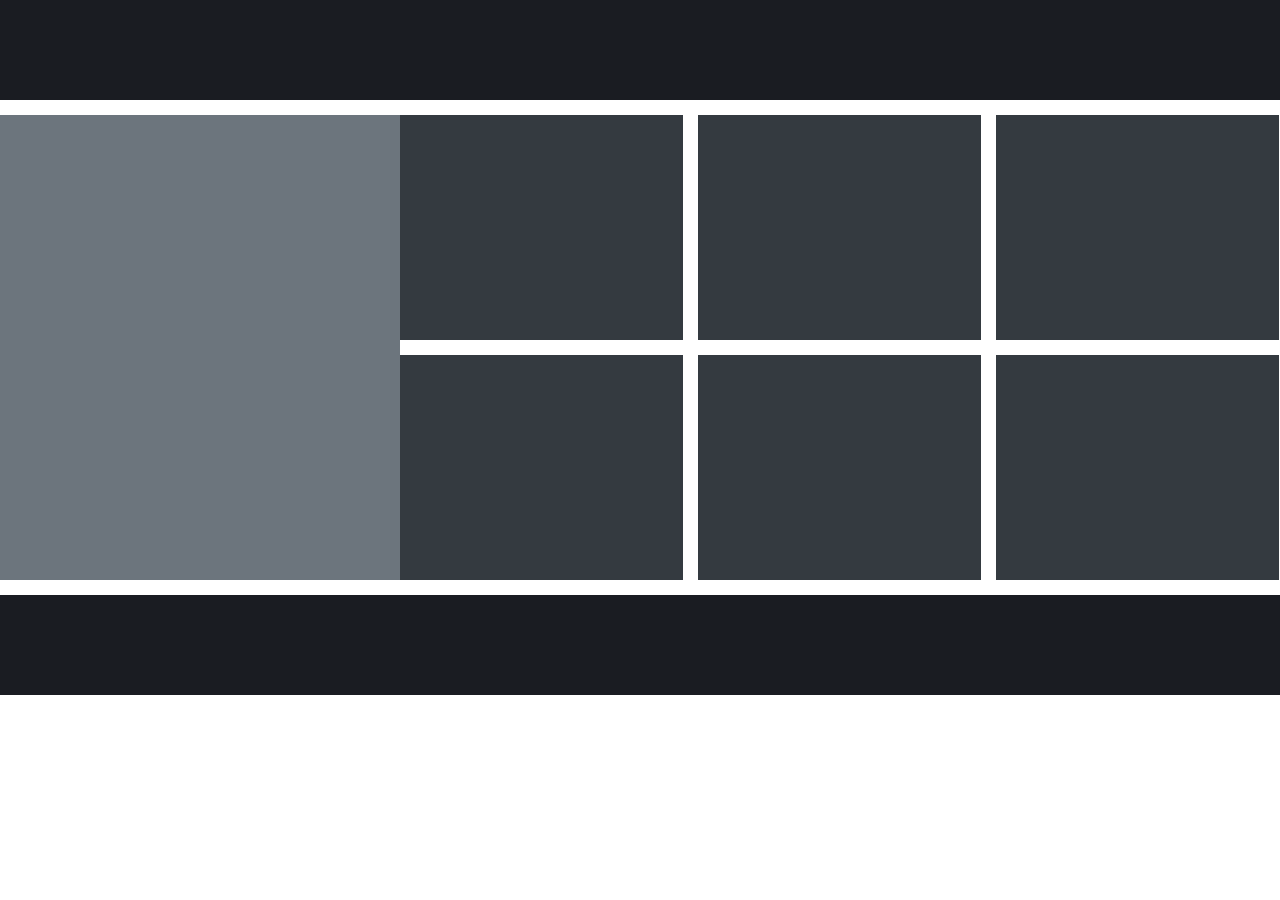
<file: index.html>
<!doctype html>
<html lang="en">
	<head>
		<meta charset="UTF-8">
		<meta name="viewport" content="width=device-width, initial-scale=1.0">
		<title>Layout</title>
		<link rel="stylesheet" type="text/css" href="style.css">
	</head>
	<body>
		<header></header>
		<section class="sidebar"></section>
		<section class="container">
		    <div class="content"></div>
		    <div class="content"></div>
		    <div class="content"></div>
		    <div class="content"></div>
		    <div class="content"></div>
		    <div class="content"></div>
		</section>
        <footer></footer>
    </body>
</html>
</file>
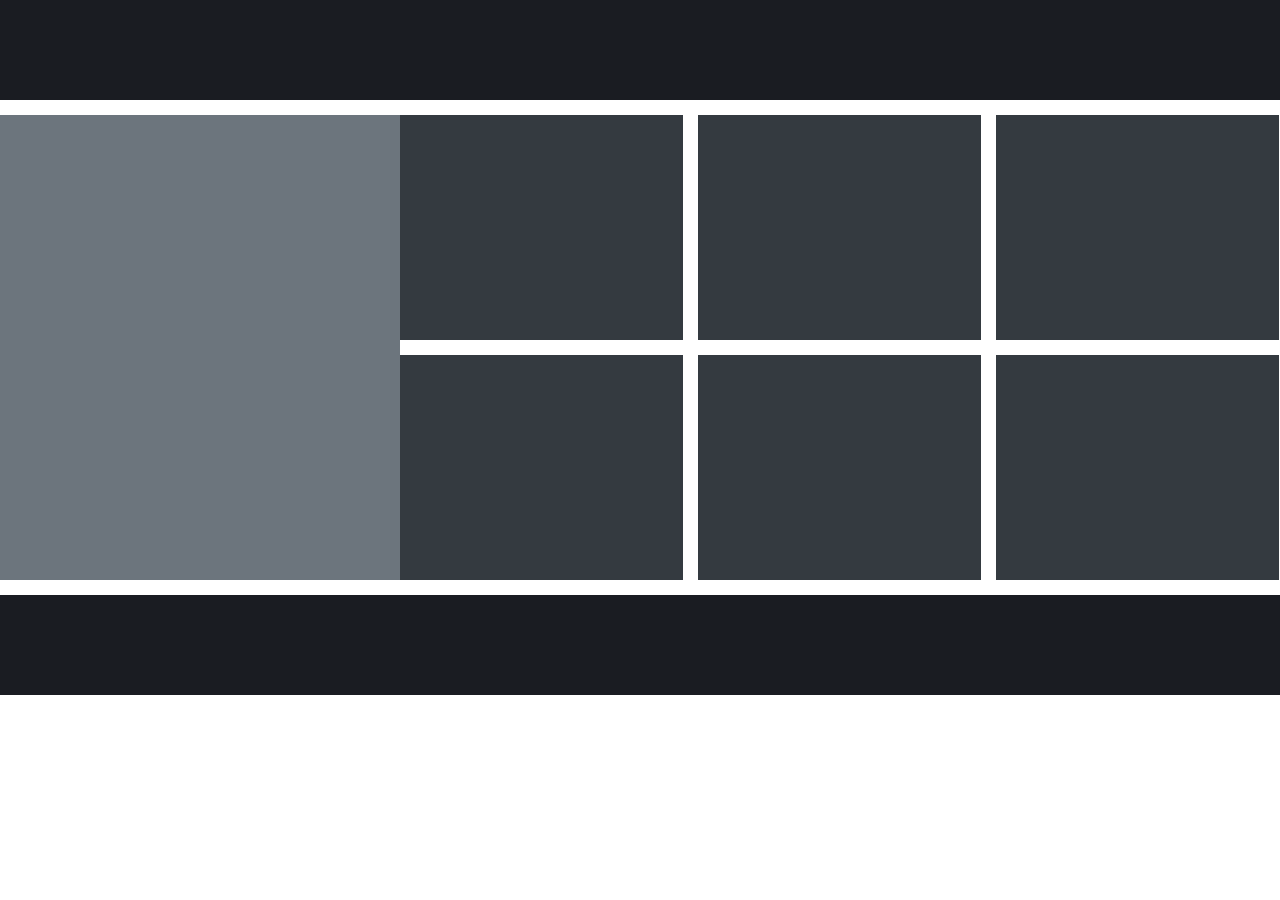
<file: 1.html>
<!doctype html>
<html lang="en">
	<head>
		<meta charset="UTF-8">
		<meta name="viewport" content="width=device-width, initial-scale=1.0">
		<title>Layout</title>
		<link rel="stylesheet" type="text/css" href="style.css">
	</head>
	<body>
		<header></header>
		<section class="sidebar"></section>
		<section class="container">
		    <div class="content"></div>
		    <div class="content"></div>
		    <div class="content"></div>
		    <div class="content"></div>
		    <div class="content"></div>
		    <div class="content"></div>
		</section>
        	<footer></footer>
    </body>
</html>
</file>
<file: style.css>
body{
    width: 100%;
    margin: 0 auto;
    box-sizing: border-box;
}

header, footer {
    background-color: #1A1C22;
    height: 100px;
    width: 100%;
    clear: both;
}

.sidebar {
    background-color: #6C757D;
    height: 225px;
    width: 100%;
    margin-top: 15px;
}

.content {
    background-color: #343A40;
    height: 25px;
    width: 100%;
    margin: 15px 0;
}

@media all and (min-width: 600px) {
    .content {
        height: 50px;
        width: 50%;
        float: left;
        box-sizing: border-box;
    }
    .content:nth-child(even) {
        border-left: 7.5px solid #fff;
    }
    .content:nth-child(odd) {
        border-right: 7.5px solid #fff;
    }
    .content:nth-child(n+3) {
        margin-top: 0;
    }
}

@media all and (min-width: 900px) {
    .sidebar {
        height: 465px;
        width: 400px;
        float: left;
    }
    .container { 
        width: calc(100% - 400px);
        float: left;
    }
    .content {
        height: 145px;
    }
}

@media all and (min-width: 1200px) {
    .content {
        height: 225px;
        width: 33.3%;
    }
    .content:nth-child(3n+1) {
        border-right: 10px solid #fff;
        border-left: 0;
    }
    .content:nth-child(3n+2) {
        border-right: 5px solid #fff;
        border-left: 5px solid #fff;
    }
    .content:nth-child(3n+3) {
        border-left: 10px solid #fff;
        border-right: 0;
    }
   .content:nth-child(3) {
        margin-top: 15px;
    }    
}
</file>
